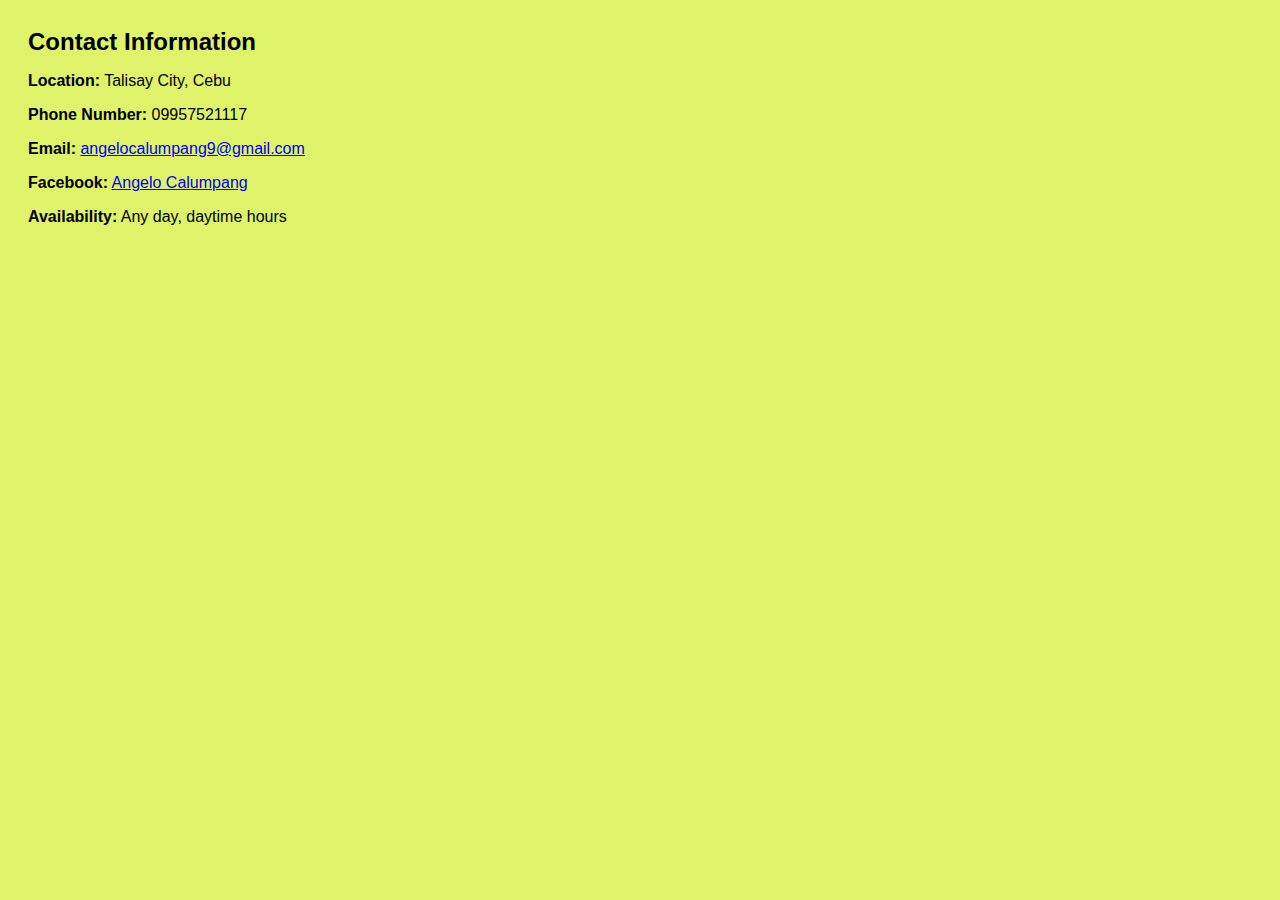
<file: contacts.html>
<!DOCTYPE html>
<html>
<head>
  <title>contacts</title>
  <style>
    body {
      font-family: Arial, sans-serif;
    }
    .contact {
      padding: 20px;
    }
    .contact-title {
      font-size: 24px;
      font-weight: bold;
    }
    .contact-info {
      font-size: 16px;
      margin-bottom: 20px;
    }
  </style>
</head>
<body style="background-color:rgb(222, 243, 105);">
  <div class="contact">
    <div class="contact-title">Contact Information</div>
    <div class="contact-info">
      <p><strong>Location:</strong> Talisay City, Cebu</p>
      <p><strong>Phone Number:</strong> 09957521117</p>
      <p><strong>Email:</strong> <a href="mailto:angelocalumpang9@gmail.com">angelocalumpang9@gmail.com</a></p>
      <p><strong>Facebook:</strong> <a href="https://www.facebook.com/calumpangangelo/" target="_blank">Angelo Calumpang</a></p>
      <p><strong>Availability:</strong> Any day, daytime hours</p>
    </div>
  </div>
</body>
</html>
</file>
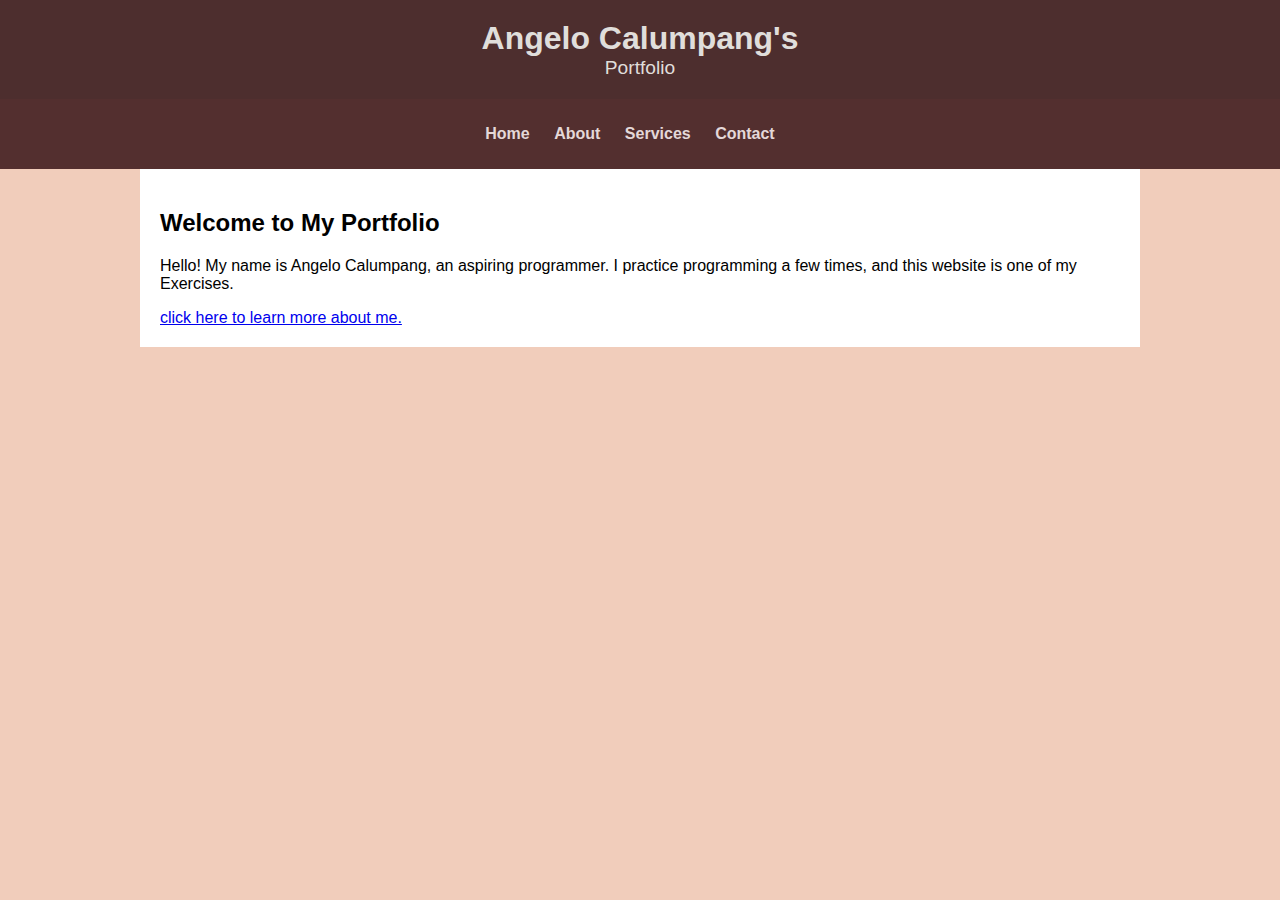
<file: portfolio.html>
<!DOCTYPE html>
<html lang="en">
<head>
    <meta charset="UTF-8">
    <meta name="viewport" content="width=device-width, initial-scale=1.0">
    <title>Portfolio</title>
    <style>
        body {
            font-family: Arial, sans-serif;
            margin: 0;
            padding: 0;
            background-color: #472424;
        }
        header {
            background-color: #4d2e2e;
            color: #e0dedb;
            text-align: center;
            padding: 20px 0;
        }
        header h1 {
            font-size: 2em;
            margin: 0;
        }
        header p {
            font-size: 1.2em;
            margin: 0;
        }
        nav {
            text-align: center;
            background-color: #532f2f;
			color: #fff;
            padding: 10px 0;
        }
        nav ul {
            list-style: none;
            padding: 0;
        }
        nav ul li {
            display: inline;
            margin-right: 20px;
        }
        nav ul li a {
            text-decoration: none;
            color: #e4d8d8;
            font-weight: bold;
        }
        .container {
            max-width: 960px;
            margin: 0 auto;
            padding: 20px;
            background-color: #fff;
        }
    </style>
</head>
<body style="background-color:rgb(241, 205, 187);">
    <header>
        <h1>Angelo Calumpang's</h1>
        <p>Portfolio</p>
    </header>
    <nav>
        <ul>
            <li><a href="home.html">Home</a></li>
            <li><a href="about.html">About</a></li>
            <li><a href="services.html">Services</a></li>
            <li><a href="contacts.html">Contact</a></li>
        </ul>
    </nav>
	<div class="container">
		<section id="home">
			<h2>Welcome to My Portfolio</h2>
			<p>Hello! My name is Angelo Calumpang, an aspiring programmer. I practice programming a few times, and this website is one of my Exercises.</p>
			<a href="about.html" class="cta-button">click here to learn more about me.</a>
		</section>
	</div>
    </div>
</body>
</html>
</file>
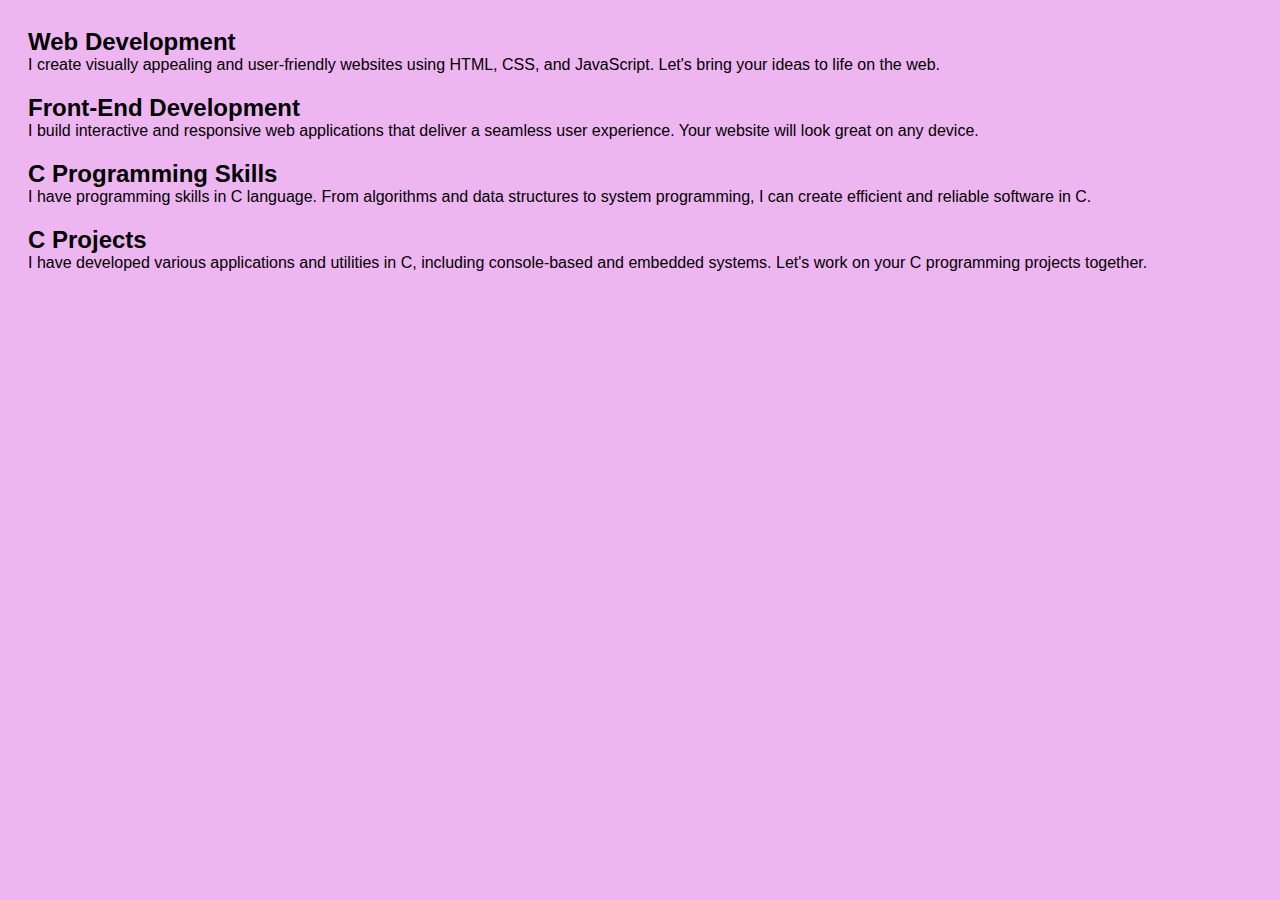
<file: services.html>
<!DOCTYPE html>
<html>
<head>
  <title>Angelo Calumpang - Portfolio</title>
  <style>
    body{
		font-family:Arial,sans-serif
	}
	.services{
		padding:20px
	}
	.service-title{

		font-size:24px;font-weight:bold
	}
	.service-description{

		font-size:16px;margin-bottom:20px
	}
  </style>
</head>
<body style="background-color:rgb(238, 182, 240);">
  <div class="services">
    <div class="service">
      <div class="service-title">Web Development</div>
      <div class="service-description">
        I create visually appealing and user-friendly websites using HTML, CSS, and JavaScript. Let's bring your ideas to life on the web.
      </div>
    </div>
    <div class="service">
      <div class="service-title">Front-End Development</div>
      <div class="service-description">
        I build interactive and responsive web applications that deliver a seamless user experience. Your website will look great on any device.
      </div>
    </div>
    <div class="service">
      <div class="service-title">C Programming Skills</div>
      <div class="service-description">
        I have programming skills in C language. From algorithms and data structures to system programming, I can create efficient and reliable software in C.
      </div>
    </div>
    <div class="service">
      <div class="service-title">C Projects</div>
      <div class="service-description">
        I have developed various applications and utilities in C, including console-based and embedded systems. Let's work on your C programming projects together.
      </div>
    </div>
  </div>
</body>
</html>
</file>
